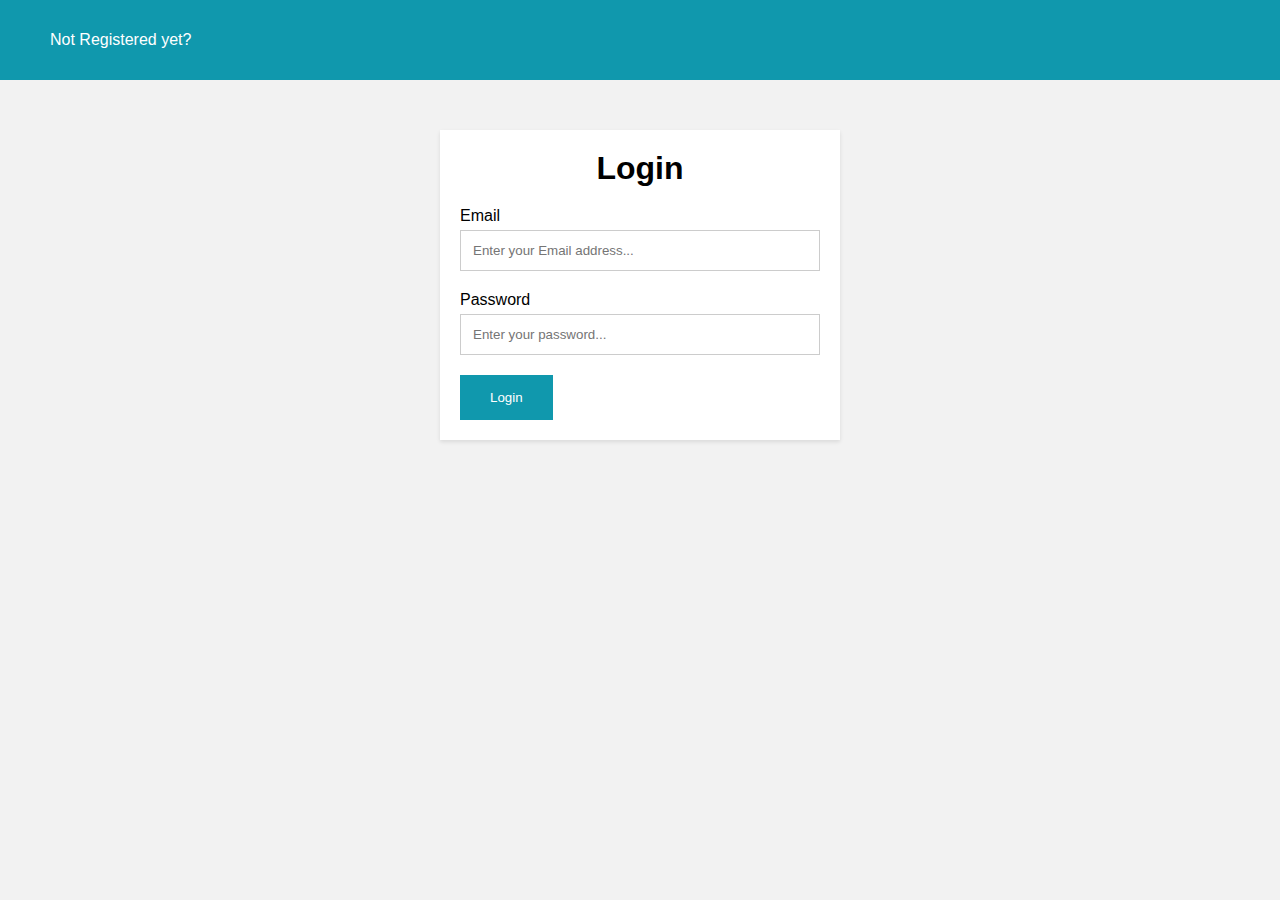
<file: index.html>
<!DOCTYPE html>
<html lang="en">
  <head>
    <meta charset="UTF-8" />
    <meta name="viewport" content="width=device-width, initial-scale=1.0" />
    <title>Tracker Records</title>
    <link href="./index/index.css" rel="stylesheet" />
    <script src="./index/index.js"></script>
  </head>
  <body>
    <div id="nav-container">
      <nav>
        <ul>
          <li id="welcome">Welcome</li>
          <li><a href="./create.html">Create a New Record</a></li>
          <li><a href="./charts.html">My Charts</a></li>
          <li id="last-child"><button id="btn-logout">Logout</button></li>
        </ul>
      </nav>
    </div>
    <div class="container">
      <h1 class="title">Table of Records</h1>
      <table>
        <thead>
          <tr>
            <th>Row</th>
            <th>Date</th>
            <th>What am I doing</th>
            <th>How mentally alert do I feel?</th>
            <th>How energetic do I feel?</th>
            <th>Delete Record</th>
            <th>Update Record</th>
          </tr>
        </thead>
        <tbody id="tableBody"></tbody>
      </table>
      <div class="pagination">
        <button class="button" id="prevPageButton" data-page="1">
          Previous
        </button>
        <button class="button" id="nextPageButton" data-page="1">Next</button>
      </div>
      <div class="message success hidden" id="successMessage"></div>
    </div>
  </body>
</html>
</file>
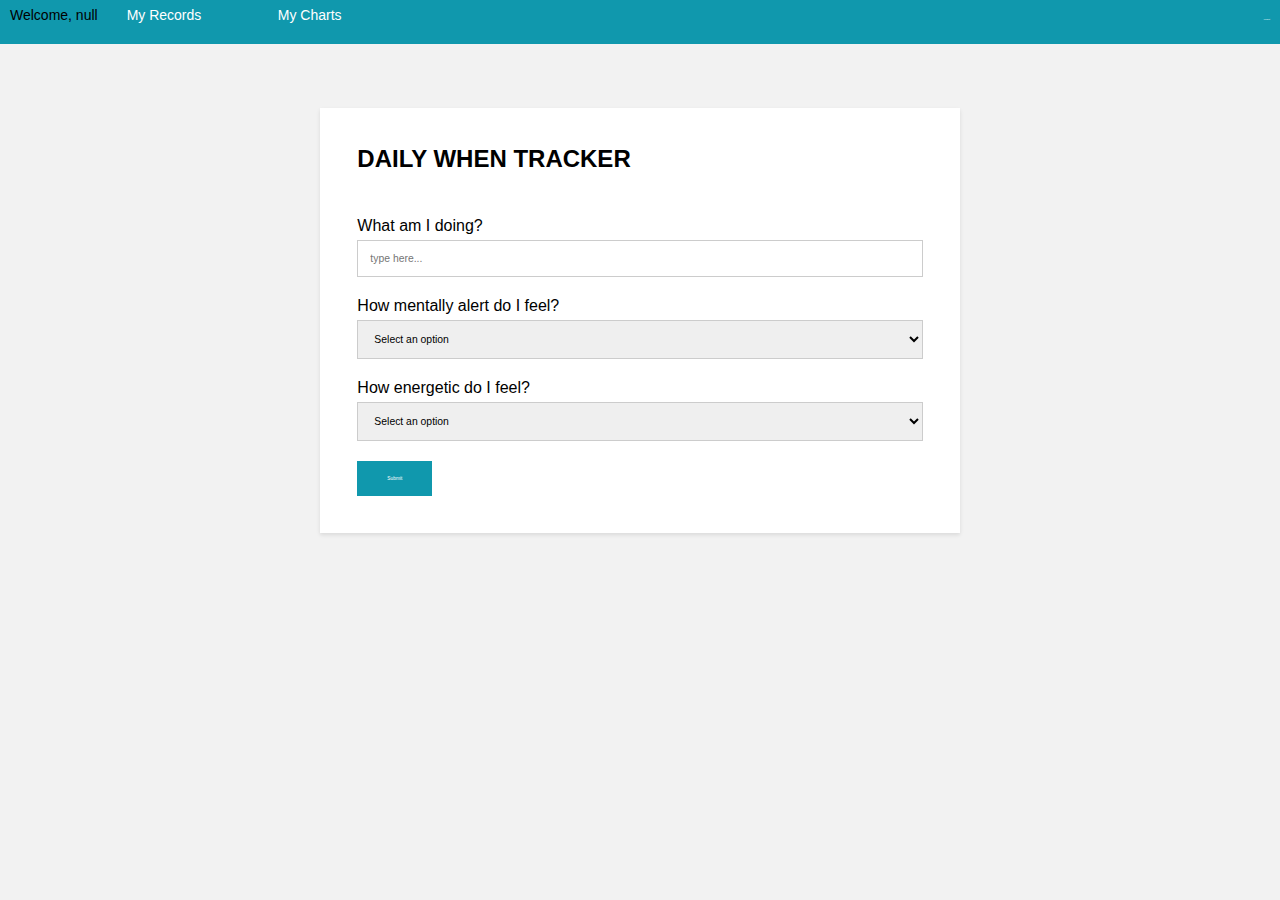
<file: create.html>
<!DOCTYPE html>
<html lang="en">
  <head>
    <meta charset="UTF-8" />
    <meta name="viewport" content="width=device-width, initial-scale=1.0" />
    <title>Daily When Tracker</title>
    <link href="./create/create.css" rel="stylesheet" />
    <script src="./create/create.js" defer></script>
  </head>
  <body>
    <div id="nav-container">
      <nav>
        <ul>
          <li id="welcome">Welcome</li>
          <li><a href="./index.html">My Records</a></li>
          <li><a href="./charts.html">My Charts</a></li>
          <li><button id="btn-logout">Logout</button></li>
        </ul>
      </nav>
    </div>

    <div class="container">
      <h1 class="main-header">DAILY WHEN TRACKER</h1>
      <form id="create-form">
        <div class="form-group">
          <label class="label">What am I doing?</label>
          <input
            class="first-input"
            type="text"
            placeholder="type here..."
            name="title"
          />
        </div>
        <div class="form-group">
          <label class="label">How mentally alert do I feel?</label>
          <select name="alertScore" required>
            <option value="" selected>Select an option</option>
            <option value="1">1</option>
            <option value="2">2</option>
            <option value="3">3</option>
            <option value="4">4</option>
            <option value="5">5</option>
            <option value="6">6</option>
            <option value="7">7</option>
            <option value="8">8</option>
            <option value="9">9</option>
            <option value="10">10</option>
          </select>
        </div>
        <div class="form-group">
          <label class="label">How energetic do I feel?</label>
          <select name="energeticScore" required>
            <option value="" selected>Select an option</option>
            <option value="1">1</option>
            <option value="2">2</option>
            <option value="3">3</option>
            <option value="4">4</option>
            <option value="5">5</option>
            <option value="6">6</option>
            <option value="7">7</option>
            <option value="8">8</option>
            <option value="9">9</option>
            <option value="10">10</option>
          </select>
        </div>
        <button class="button" type="submit">Submit</button>
      </form>
      <div class="message success hidden" id="success-message">
        Record submitted successfully!
      </div>
      <div class="message error hidden" id="unexpected-message">
        An unexpected error occurred.
      </div>
      <!-- TODO: Validation Error -->
      <div class="message error hidden" id="failure-message">
        Record submission failed. Please fill all required fields.
      </div>
    </div>
  </body>
</html>
</file>
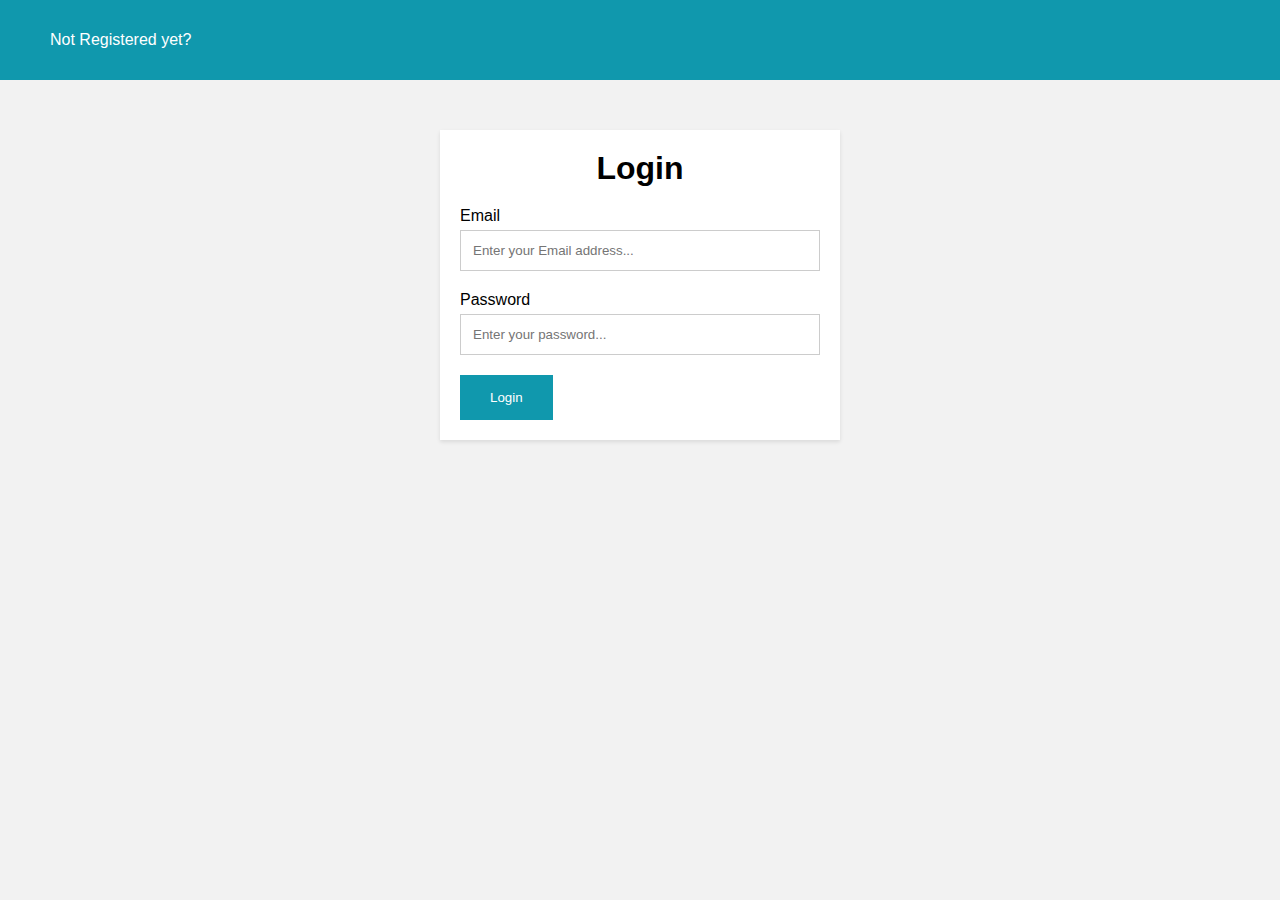
<file: dashboard.html>
<!DOCTYPE html>
<html lang="en">
  <head>
    <meta charset="UTF-8" />
    <meta name="viewport" content="width=device-width, initial-scale=1.0" />
    <title>Dashboard</title>
    <link href="./dashboard/dashboard.css" rel="stylesheet" />
    <script src="./dashboard/dashboard.js"></script>
  </head>
  <body>
    <nav>
      <ul>
        <li><a href="./index.html">My Records</a></li>
        <li><a href="./charts.html">My Charts</a></li>
        <li><button id="btn-logout">Logout</button></li>
      </ul>
    </nav>
    <div class="container">Welcome</div>
  </body>
</html>
</file>
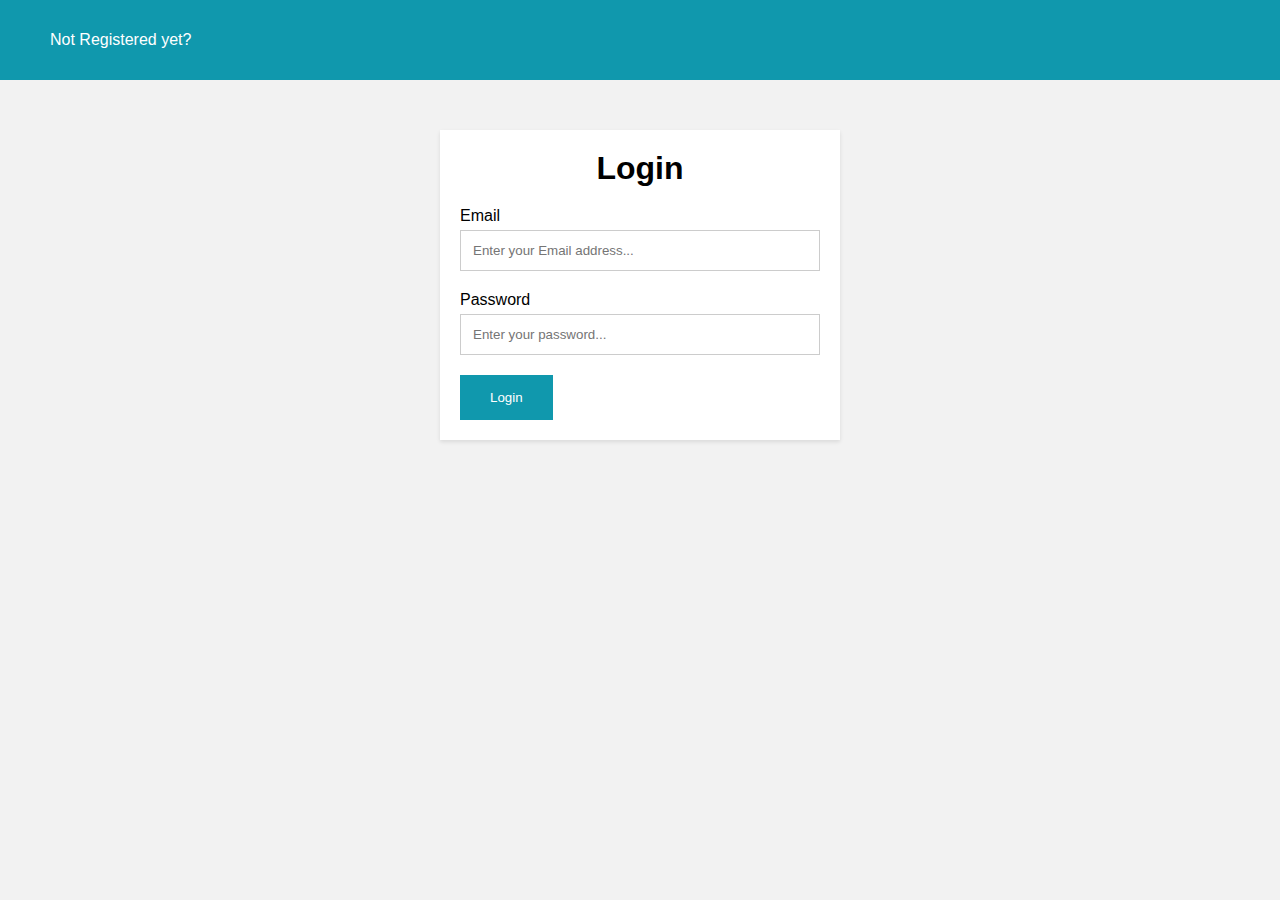
<file: login.html>
<!DOCTYPE html>
<html lang="en">
  <head>
    <meta charset="UTF-8" />
    <meta name="viewport" content="width=device-width, initial-scale=1.0" />
    <title>Login</title>
    <link rel="stylesheet" href="./login/login.css" />
    <link rel="preconnect" href="https://fonts.googleapis.com" />
    <link rel="preconnect" href="https://fonts.gstatic.com" crossorigin />
    <link
      href="https://fonts.googleapis.com/css2?family=Lato:wght@700&display=swap"
      rel="stylesheet"
    />
    <script src="./lib/common.js"></script>
    <script src="./login/login.js"></script>
  </head>
  <body>
    <nav class="navbar">
      <ul class="navbar-list">
        <li>
          <button id="btn-register" class="register-btn">
            Not Registered yet?
          </button>
        </li>
      </ul>
    </nav>

    <div class="container">
      <h1 class="main-header">Login</h1>

      <form id="login-form" class="login-form">
        <div class="form-group">
          <label class="label">Email</label>
          <input
            id="email-address"
            type="email"
            placeholder="Enter your Email address..."
            name="email"
            required
          />
        </div>

        <div class="form-group">
          <label class="label">Password</label>
          <input
            id="password"
            type="password"
            placeholder="Enter your password..."
            name="password"
            required
          />
        </div>

        <button class="button login-btn" type="submit">Login</button>
      </form>

      <div id="success-message" class="success message hidden">
        You are logged in successfully.
      </div>

      <div id="failure-message" class="error message hidden"></div>

      <div id="unexpected-error" class="unexpected message hidden"></div>
    </div>
  </body>
</html>
</file>
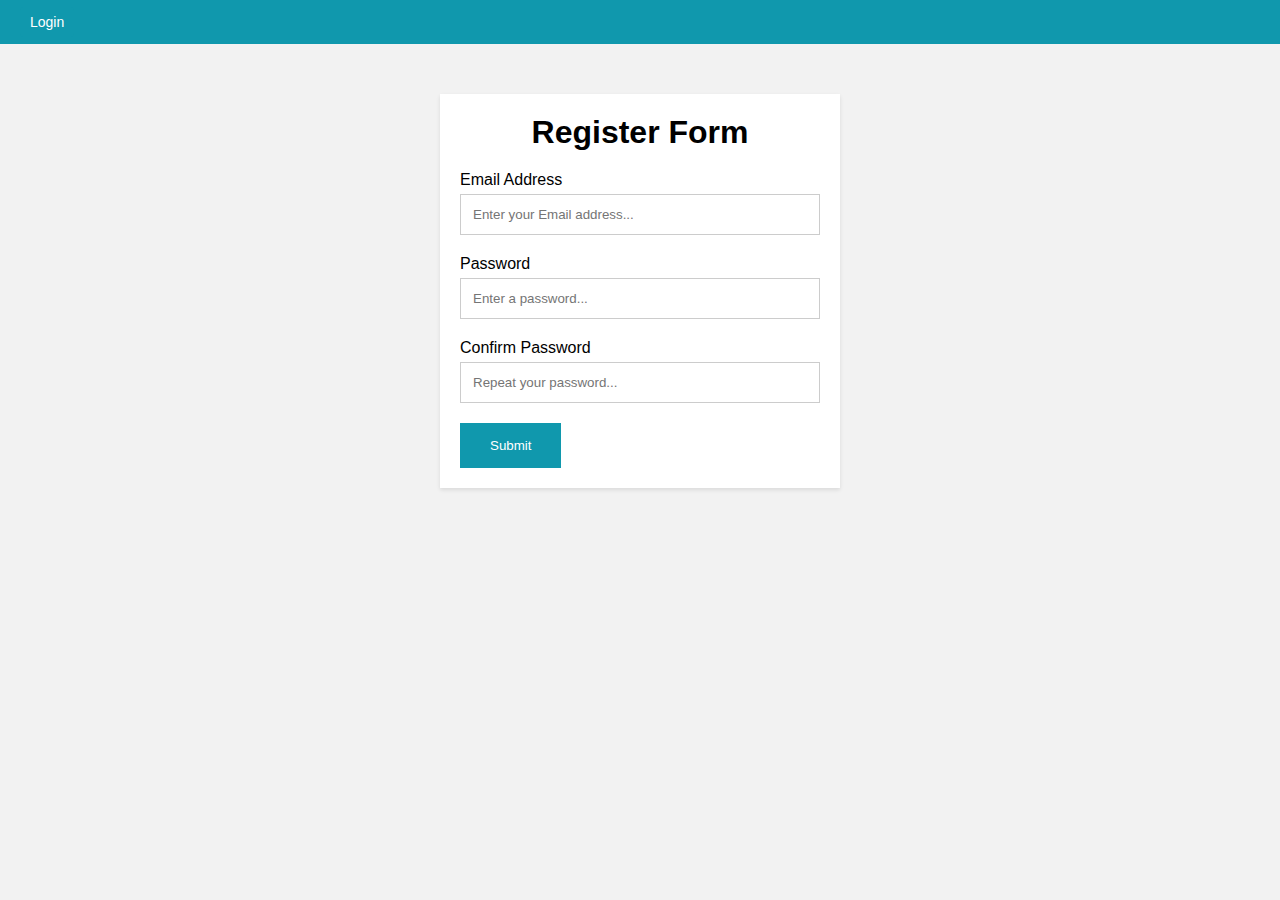
<file: register.html>
<!DOCTYPE html>
<html lang="en">
  <head>
    <meta charset="UTF-8" />
    <meta name="viewport" content="width=device-width, initial-scale=1.0" />
    <title>Register</title>
    <link href="./register/register.css" rel="stylesheet" />
    <link
      href="https://fonts.googleapis.com/css2?family=Lato:wght@700&display=swap"
      rel="stylesheet"
    />
  </head>
  <body>
    <nav>
      <ul>
        <li>
          <button id="btn-login" class="button">Login</button>
        </li>
      </ul>
    </nav>

    <div class="container">
      <h1 class="main-header">Register Form</h1>

      <form id="register-form">
        <div class="form-group">
          <label for="email-address" class="label">Email Address</label>
          <input
            id="email-address"
            type="email"
            placeholder="Enter your Email address..."
            name="email"
            required
            class="input"
          />
        </div>

        <div class="form-group">
          <label for="password" class="label">Password</label>
          <input
            id="password"
            type="password"
            placeholder="Enter a password..."
            name="password"
            required
            class="input"
          />
        </div>

        <div class="form-group">
          <label for="password-confirmation" class="label"
            >Confirm Password</label
          >
          <input
            id="password-confirmation"
            type="password"
            placeholder="Repeat your password..."
            name="password"
            required
            class="input"
          />
        </div>

        <button class="button" id="submit-button" type="submit">Submit</button>
      </form>

      <div id="message-container"></div>
    </div>

    <!-- <script src="./lib/common.js"></script> -->
    <script src="./register/register.js"></script>
  </body>
</html>
</file>
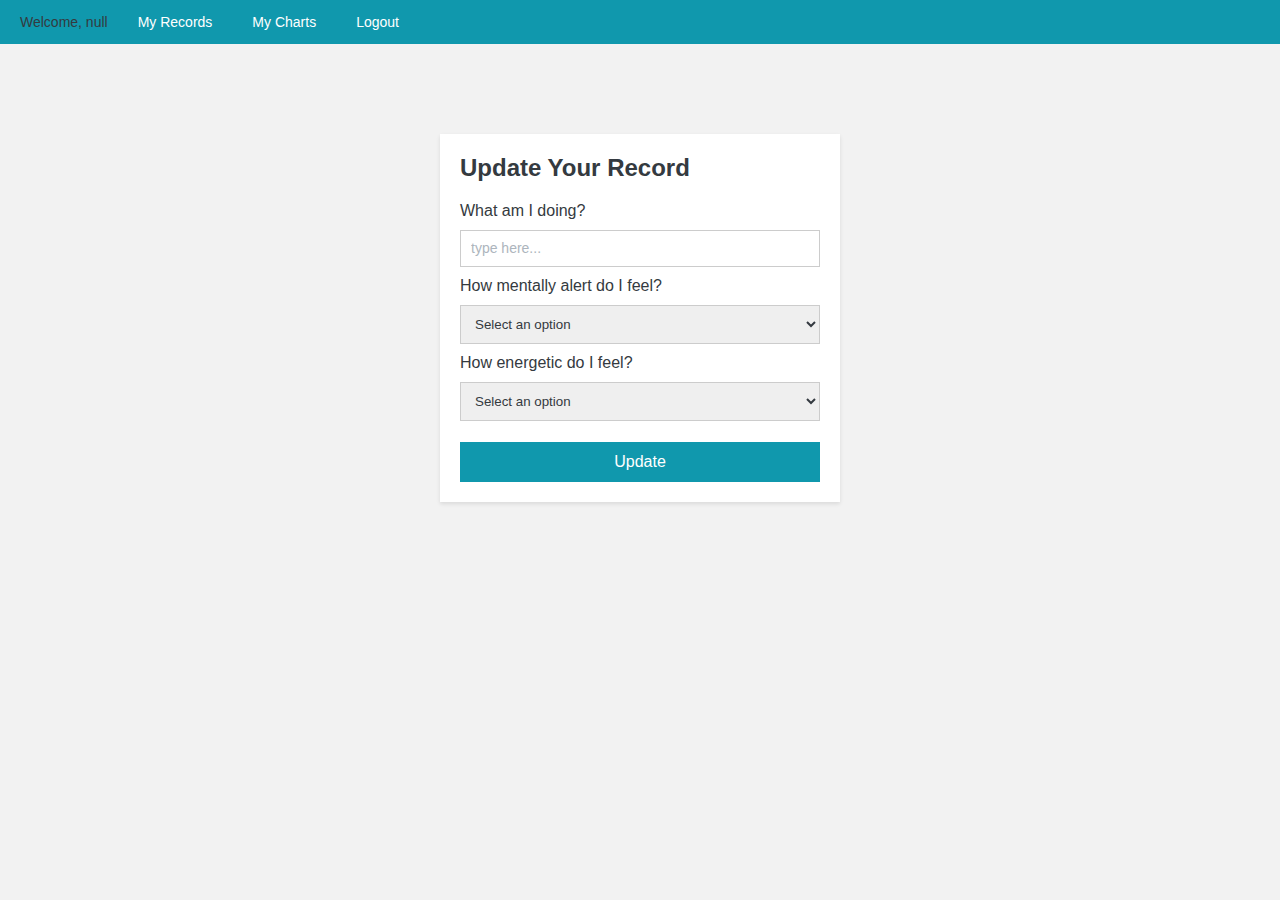
<file: update.html>
<!DOCTYPE html>
<html lang="en">
  <head>
    <meta charset="UTF-8" />
    <meta name="viewport" content="width=device-width, initial-scale=1.0" />
    <title>Daily When Tracker</title>
    <link href="./update/update.css" rel="stylesheet" />
    <script src="./update/update.js" defer></script>
  </head>
  <body>
    <nav>
      <ul>
        <li id="welcome">Welcome</li>
        <li><a href="./index.html">My Records</a></li>
        <li><a href="./charts.html">My Charts</a></li>
        <li><button id="btn-logout">Logout</button></li>
      </ul>
    </nav>

    <div class="container">
      <h1 class="main-header">Update Your Record</h1>
      <form id="update-form">
        <div>
          <label class="label">What am I doing?</label>
          <input
            id="titleInput"
            class="first-input"
            type="text"
            placeholder="type here..."
            name="title"
          />
        </div>
        <div>
          <label class="label">How mentally alert do I feel?</label>
          <select id="alertSelect" name="alertScore" required>
            <option value="">Select an option</option>
            <option value="1">1</option>
            <option value="2">2</option>
            <option value="3">3</option>
            <option value="4">4</option>
            <option value="5">5</option>
            <option value="6">6</option>
            <option value="7">7</option>
            <option value="8">8</option>
            <option value="9">9</option>
            <option value="10">10</option>
          </select>
        </div>
        <div>
          <label class="label">How energetic do I feel?</label>
          <select id="energeticSelect" name="energeticScore" required>
            <option value="">Select an option</option>
            <option value="1">1</option>
            <option value="2">2</option>
            <option value="3">3</option>
            <option value="4">4</option>
            <option value="5">5</option>
            <option value="6">6</option>
            <option value="7">7</option>
            <option value="8">8</option>
            <option value="9">9</option>
            <option value="10">10</option>
          </select>
        </div>
        <button class="button" type="submit">Update</button>
      </form>
      <div class="success-message hidden" id="success-message">
        Record is updated successfully!
      </div>
      <div class="unexpected-error hidden" id="unexpected-message"></div>
      <div class="failure-message hidden" id="failure-message"></div>
    </div>
  </body>
</html>
</file>
<file: index/index.css>
/* SPACING SYSTEM (px)
2 / 4 / 8 / 12 / 16 / 24 / 32 / 48 / 64 / 80 / 96 / 128
FONT SIZE SYSTEM (px)
10 / 12 / 14 / 16 / 18 / 20 / 24 / 30 / 36 / 44 / 52 / 62 / 74 / 86 / 98 */

/* General styling */

* {
  margin: 0;
  padding: 0;
  box-sizing: border-box;
}

body {
  font-family: sans-serif;
  background-color: #f2f2f2;
}

a {
  text-decoration: none;
  color: #007bff;
}

/* Navigation styling */
#nav-container {
  display: flex;
  align-items: center;
  justify-content: space-between;
  width: 100%;
}

nav {
  background-color: #1098ad;
  padding: 2% 2%;
  width: 100%;
}

nav ul {
  list-style: none;
  display: flex;
  align-items: center;
  gap: 2%;
}

nav ul li {
  font-size: 10%;
}

nav ul li:nth-child(2),
nav ul li:nth-child(3) {
  width: 20%;
}

nav a {
  color: #fff;
  cursor: pointer;
  padding: 2% 3%;
  border-radius: 4px;
  transition: background-color 0.2s ease-in-out;
}

nav a:hover {
  background-color: #0f879a;
  transition: color 0.2s ease-in-out;
}

nav > ul > li:last-child {
  margin-left: auto;
}

#btn-logout {
  background-color: #1098ad;
  border: none;
  color: #fff;
  font-size: 10%;
  cursor: pointer;
  padding: 2% 3%;
  border-radius: 4px;
  transition: background-color 0.2s ease-in-out;
}

#btn-logout:hover {
  background-color: #0f879a;
}

/* Container styling */

.container {
  width: 90%;
  margin: 2% auto;
  max-width: 100%;
  background-color: #fff;
  padding: 2%;
  box-shadow: 0 2px 4px rgba(0, 0, 0, 0.1);
}

/* Title styling */

.title {
  font-size: 70%;
  margin-bottom: 4%;
}

table {
  width: 100%;
  margin: 2% auto;
  font-size: 10%;
  border-collapse: collapse;
}

/* Table styling */

thead,
tbody {
  background-color: #fff;
}

thead th,
tbody td {
  border: 1px solid #ccc;
  padding: 1%;
  text-align: center;
}

thead th {
  background-color: #1098ad;
  color: #fff;
  font-size: 10%;
  font-weight: 400;
}
thead th:first-child {
  width: 7%;
}

tr:nth-child(even) {
  background-color: #f2f2f2;
}

/* Button styling */
button {
  background-color: #339af0;
  color: #fff;
  padding: 2% 4%;
  font-size: 10%;
  border: none;
  border-radius: 2px;
  cursor: pointer;
  transition: background-color 0.2s ease-in-out;

  width: fit-content;
  height: auto;
}

button:hover {
  background-color: #0d6efd;
}

.delete-button {
  background-color: #fa5252;
}
.delete-button:hover {
  background-color: #e03131;
}

/* Error styling */
.pagination {
  margin-top: 5%;
  text-align: center;
}
.hidden {
  display: none;
}
.message {
  font-family: "Lato", sans-serif;
  font-size: 24px;
  text-align: center;
  margin-top: 20px;
  padding: 20px;
  border-radius: 4px;
  box-shadow: 0 2px 4px rgba(0, 0, 0, 0.1);
}

.error {
  color: #dc3545;
  background-color: #f8f1f1;
}
.success {
  color: #28a745;
  background-color: #f0f8ee;
}

@media (min-width: 769px) {
  nav {
    height: 44px;
    padding: 7px 10px;
  }
  nav ul li {
    font-size: 14px;
  }
  nav a {
    padding: 7px 10px;
  }

  nav ul li:nth-child(2),
  nav ul li:nth-child(3) {
    width: fit-content;
  }
  .container {
    margin: 50px auto;
    padding: 20px;
  }
  .title {
    font-size: 20px;
    margin-bottom: 20px;
  }
  table {
    font-size: 14px;
  }
  thead th,
  tbody td {
    padding: 10px;
    font-size: 16px;
  }
  thead th:first-child {
    width: 4%;
  }
  #btn-logout {
    font-size: 14px;
    padding: 7px 10px;
  }
  thead th {
    font-size: 16px;
  }
  button {
    padding: 10px 20px;
    border-radius: 4px;
    font-size: 14px;
  }
  .pagination {
    margin-top: 20px;
  }
}
</file>
<file: create/create.css>
/* SPACING SYSTEM (px)
2 / 4 / 8 / 12 / 16 / 24 / 32 / 48 / 64 / 80 / 96 / 128
FONT SIZE SYSTEM (px)
10 / 12 / 14 / 16 / 18 / 20 / 24 / 30 / 36 / 44 / 52 / 62 / 74 / 86 / 98 */

/* General styling */

* {
  margin: 0;
  padding: 0;
  box-sizing: border-box;
}

body {
  font-family: sans-serif;
  background-color: #f2f2f2;
}

a {
  text-decoration: none;
  color: #007bff;
}

/* Navigation styling */
#nav-container {
  display: flex;
  align-items: center;
  justify-content: space-between;
  width: 100%;
}

nav {
  background-color: #1098ad;
  padding: 2% 2%;
  width: 100%;
}

nav ul {
  list-style: none;
  display: flex;
  align-items: center;
  gap: 2%;
}

nav ul li {
  font-size: 15%;
}

nav ul li:nth-child(2),
nav ul li:nth-child(3) {
  width: 10%;
}

nav a {
  color: #fff;
  cursor: pointer;
  padding: 2% 3%;
  border-radius: 4px;
  transition: background-color 0.2s ease-in-out;
}

nav a:hover {
  background-color: #0f879a;
  transition: color 0.2s ease-in-out;
}

nav > ul > li:last-child {
  margin-left: auto;
}

#btn-logout {
  background-color: #1098ad;
  border: none;
  color: #fff;
  font-size: 15%;
  cursor: pointer;
  padding: 2% 3%;
  border-radius: 4px;
  transition: background-color 0.2s ease-in-out;
}

#btn-logout:hover {
  background-color: #0f879a;
}
.container {
  width: 50%;
  margin: 5% auto;
  background-color: #fff;
  padding: 2%;
  box-shadow: 0 2px 4px rgba(0, 0, 0, 0.1);
}
h1,
form {
  padding: 2%;
  font-size: 65%;
}
.main-header {
  font-size: 70%;
  margin-bottom: 4%;
}

label {
  display: block;
  margin-bottom: 2%;
}

select,
input {
  width: 100%;
  padding: 3%;
  border: 1px solid #ccc;
  font-size: 65%;
}

/* Style the dropdown options */
select option {
  width: 100%;
  background-color: #ffffff;
  padding: 3%;
  border-bottom: 1px solid #cccccc;
  font-size: 65%;
}

/* Style the selected dropdown option */
select option:selected {
  background-color: #cccccc;
}
option {
  padding: 3%;
  font-size: 75%;
}

.form-group {
  margin-bottom: 5%;
}

.button {
  border: none;
  background-color: #1098ad;
  color: #fff;
  cursor: pointer;
  transition: background-color 0.2s ease-in-out;
  padding: 3% 5%;
  font-size: 30%;
}

.button:hover,
#btn-logout:hover {
  background-color: #0f879a;
}

.hidden {
  display: none;
}

.message {
  font-family: "Lato", sans-serif;
  font-size: 24px;
  text-align: center;
  margin-top: 20px;
  padding: 20px;
  border-radius: 4px;
  box-shadow: 0 2px 4px rgba(0, 0, 0, 0.1);
}

.error {
  color: #dc3545;
  background-color: #f8f1f1;
}

.success {
  color: #28a745;
  background-color: #f0f8ee;
}

@media (min-width: 769px) {
  nav {
    height: 44px;
    padding: 7px 10px;
  }
  nav ul li {
    font-size: 14px;
  }
  .main-header {
    margin-bottom: 20px;
    font-size: 24px;
  }
  form {
    font-size: 16px;
  }
  .form-group {
    margin-bottom: 20px;
  }
  label {
    margin-bottom: 5px;
  }
  select,
  input {
    padding: 12px;
  }
  .button {
    padding: 15px 30px;
  }
}
</file>
<file: dashboard/dashboard.css>
/*
SPACING SYSTEM (px)
2 / 4 / 8 / 12 / 16 / 24 / 32 / 48 / 64 / 80 / 96 / 128

FONT SIZE SYSTEM (px)
10 / 12 / 14 / 16 / 18 / 20 / 24 / 30 / 36 / 44 / 52 / 62 / 74 / 86 / 98
*/
* {
  margin: 0;
  padding: 0;
  box-sizing: border-box;
  color: #343a40;
}
body {
  font-family: "Inter", sans-serif;
}
.container {
  width: 90%;
  margin: 10vh auto;
  font-size: 20px;
}
nav {
  background-color: #1098ad;
  width: 100%;
  height: 80px;
}
nav > ul {
  display: flex;
  align-items: center;
  list-style: none;
  gap: 2%;
  padding: 10px 2%;
  font-size: 16px;
  text-transform: uppercase;
}
a {
  text-decoration: none;
  color: #fff;
  font-weight: bold;
  font-size: 1rem;
  cursor: pointer;
  display: inline-block;
}
a:link,
a:visited {
  transition: transform 0.3s ease-in-out;
}

a:hover,
a:active {
  transform: scale(1.1);
  transition-delay: 0.2s;
}
nav > ul > li:last-child {
  margin-left: auto;
}
#btn-logout {
  border: none;
  background-color: #1098ad;
  color: #fff;
  padding: 20px;
  font-weight: bold;
  display: flex;
  align-items: center;
  justify-content: center;
  font-size: 1rem;
  transition: transform 0.3s ease-in-out;
  text-transform: uppercase;
}
#btn-logout:hover {
  transform: scale(1.15);
  transition-delay: 0.2s;
}
</file>
<file: login/login.css>
/* General styling */
*,
body {
  margin: 0;
  padding: 0;
  box-sizing: border-box;
}

body {
  font-family: sans-serif;
  background-color: #f2f2f2;
}

/* Navigation bar styling */
.navbar {
  background-color: #1098ad;
  height: 80px;
  display: flex;
  align-items: center;
  justify-content: space-between;
  padding: 0 20px;
}

.navbar-list {
  list-style: none;
  display: flex;
  align-items: center;
  gap: 20px;
}

/* Register button styling */
.register-btn {
  background-color: #1098ad;
  color: #fff;
  padding: 20px 30px;
  font-size: 1rem;
  border: none;
  cursor: pointer;
  transition: background-color 0.2s ease-in-out;
}

.register-btn:hover {
  background-color: #0f879a;
}

/* Login form container styling */
.container {
  width: 400px;
  max-width: 100%;
  margin: 50px auto;
  background-color: #fff;
  padding: 20px;
  box-shadow: 0 2px 4px rgba(0, 0, 0, 0.1);
}

.hidden {
  display: none;
}

/* Media query for adjusting container width on small screens */
@media (max-width: 768px) {
  .container {
    width: 80%;
  }
}

/* Main heading styling */
.main-header {
  text-align: center;
  margin-bottom: 20px;
}

/* Form group styling */
.form-group {
  margin-bottom: 10px;
}

/* Media query for adjusting form group margin on medium screens */
@media (min-width: 769px) {
  .form-group {
    margin-bottom: 20px;
  }
}

/* Label styling */
.label {
  display: block;
  margin-bottom: 5px;
}

/* Input field styling */
.login-form input {
  width: 100%;
  padding: 10px;
  border: 1px solid #ccc;
}

/* Media query for adjusting input field padding on medium screens */
@media (min-width: 769px) {
  .login-form input {
    padding: 12px;
  }
}

/* Login button styling */
.login-btn {
  background-color: #1098ad;
  color: #fff;
  padding: 10px 20px;
  border: none;
  cursor: pointer;
  transition: background-color 0.2s ease-in-out;
}

.login-btn:hover {
  background-color: #0f879a;
}

/* Media query for adjusting button padding on medium screens */
@media (min-width: 769px) {
  .login-btn {
    padding: 15px 30px;
  }
}

/* Message styling */
.message {
  font-family: "Lato", sans-serif;
  font-size: 24px;
  text-align: center;
  margin-top: 20px;
  padding: 20px;
  border-radius: 4px;
  box-shadow: 0 2px 4px rgba(0, 0, 0, 0.1);
}

/* Success message styling */
.success {
  color: #28a745;
  background-color: #f0f8ee;
}

/* Error message styling */
.error,
.unexpected {
  color: #dc3545;
  background-color: #f8f1f1;
}
</file>
<file: register/register.css>
/* General styling */
* {
  margin: 0;
  padding: 0;
  box-sizing: border-box;
}

body {
  font-family: sans-serif;
  background-color: #f2f2f2;
}

/* Navigation bar */
nav {
  background-color: #1098ad;
  height: 44px;
  display: flex;
  align-items: center;
  justify-content: space-between;
  padding: 0 20px;
}
nav > ul {
  display: flex;
  align-items: center;
  list-style: none;
  gap: 20px;
}
nav li {
  font-size: 14px;
}
nav a {
  text-decoration: none;
  color: #fff;
  padding: 7px 10px;
  transition: background-color 0.2s ease-in-out;
  cursor: pointer;
  border-radius: 4px;
}
nav a:hover {
  transition: color 0.2s ease-in-out;
  background-color: #0f879a;
}
nav > ul > li:last-child {
  margin-left: auto;
}
#btn-login {
  background-color: #1098ad;
  border: none;
  color: #fff;
  font-size: 14px;
  cursor: pointer;
  padding: 7px 10px;
  border-radius: 4px;
  transition: background-color 0.2s ease-in-out;
}
#btn-login:hover {
  background-color: #0f879a;
}
/* Registration form container */
.container {
  width: 400px;
  max-width: 100%;
  margin: 50px auto;
  background-color: #fff;
  padding: 20px;
  box-shadow: 0 2px 4px rgba(0, 0, 0, 0.1);
}

/* Responsive adjustments for the container */
@media (max-width: 768px) {
  .container {
    width: 80%;
  }
}

/* Main header */
.main-header {
  text-align: center;
  margin-bottom: 20px;
}

/* Form group styling */
.form-group {
  margin-bottom: 10px;
}

/* Responsive adjustments for form elements */
@media (min-width: 769px) {
  .form-group {
    margin-bottom: 20px;
  }
}

/* Label styling */
label {
  display: block;
  margin-bottom: 5px;
}

/* Input field styling */
input {
  width: 100%;
  padding: 10px;
  border: 1px solid #ccc;
}

/* Responsive adjustments for input fields */
@media (min-width: 769px) {
  input {
    padding: 12px;
  }
}

/* Button styling */
.button {
  background-color: #1098ad;
  color: #fff;
  padding: 10px 20px;
  border: none;
  cursor: pointer;
  transition: background-color 0.2s ease-in-out;
}

.button:hover {
  background-color: #0f879a;
}

/* Responsive adjustments for buttons */
@media (min-width: 769px) {
  .button {
    padding: 15px 30px;
  }
}

/* Message styling */
.message {
  font-family: "Lato", sans-serif;
  font-size: 24px;
  text-align: center;
  margin-top: 20px;
  padding: 20px;
  border-radius: 4px;
  box-shadow: 0 2px 4px rgba(0, 0, 0, 0.1);
}

/* Success message styling */
.success {
  color: #28a745;
  background-color: #f0f8ee;
}

/* Error message styling */
.error {
  color: #dc3545;
  background-color: #f8f1f1;
}
</file>
<file: update/update.css>
/*
SPACING SYSTEM (px)
2 / 4 / 8 / 12 / 16 / 24 / 32 / 48 / 64 / 80 / 96 / 128

FONT SIZE SYSTEM (px)
10 / 12 / 14 / 16 / 18 / 20 / 24 / 30 / 36 / 44 / 52 / 62 / 74 / 86 / 98
*/
* {
  margin: 0;
  padding: 0;
  box-sizing: border-box;
  font-family: "Inter", sans-serif;
  color: #343a40;
}

body {
  background-color: #f2f2f2;
}
.container {
  width: 400px;
  margin: 10vh auto;
  max-width: 100%;
  background-color: #fff;
  padding: 20px;
  box-shadow: 0 2px 4px rgba(0, 0, 0, 0.1);
}

nav {
  background-color: #1098ad;
  height: 44px;
  display: flex;
  align-items: center;
  justify-content: space-between;
  padding: 0 20px;
}
nav > ul {
  display: flex;
  align-items: center;
  list-style: none;
  gap: 20px;
}
nav li {
  font-size: 14px;
}
nav a {
  text-decoration: none;
  color: #fff;
  padding: 7px 10px;
  transition: background-color 0.2s ease-in-out;
  cursor: pointer;
  border-radius: 4px;
}
nav a:hover {
  transition: color 0.2s ease-in-out;
  background-color: #0f879a;
}
nav > ul > li:last-child {
  margin-left: auto;
}
#btn-logout {
  background-color: #1098ad;
  border: none;
  color: #fff;
  font-size: 14px;
  cursor: pointer;
  padding: 7px 10px;
  transition: background-color 0.2s ease-in-out;
}
#btn-logout:hover {
  background-color: #0f879a;
  border-radius: 4px;
}
.main-header {
  font-size: 24px;
  margin-bottom: 20px;
}
.form-group {
  margin-bottom: 20px;
}
label {
  display: block;
  margin-bottom: 5px;
}
select,
input {
  width: 100%;
  padding: 10px;
  margin: 5px 0 10px 0;
  border: 1px solid #ccc;
}
input::placeholder,
select::placeholder {
  color: #adb5bd;
  font-size: 14px;
}
.button {
  width: 100%;
  margin-top: 3%;
  border: none;
  background-color: #1098ad;
  color: #fff;
  height: 20px;
  padding: 20px;
  font-size: 16px;
  display: flex;
  align-items: center;
  justify-content: center;
  cursor: pointer;
  transition: background-color 0.2s ease-in-out;
}
.button:hover {
  border: 1px solid #1098ad;
  color: #1098ad;
  background-color: #fff;
  transition: 0.2s;
}
.btn-logout {
  width: 100px;
}

.hidden {
  display: none;
}
.success-message,
.failure-message,
.unexpected-error {
  color: #28a745;
  background-color: #f0f8ee;
  font-size: 36px;
  text-align: center;
  margin-top: 50px;
  /* font-weight: bold; */
}
.failure-message,
.unexpected-error {
  color: #dc3545;
  background-color: #f8f1f1;
}
</file>
